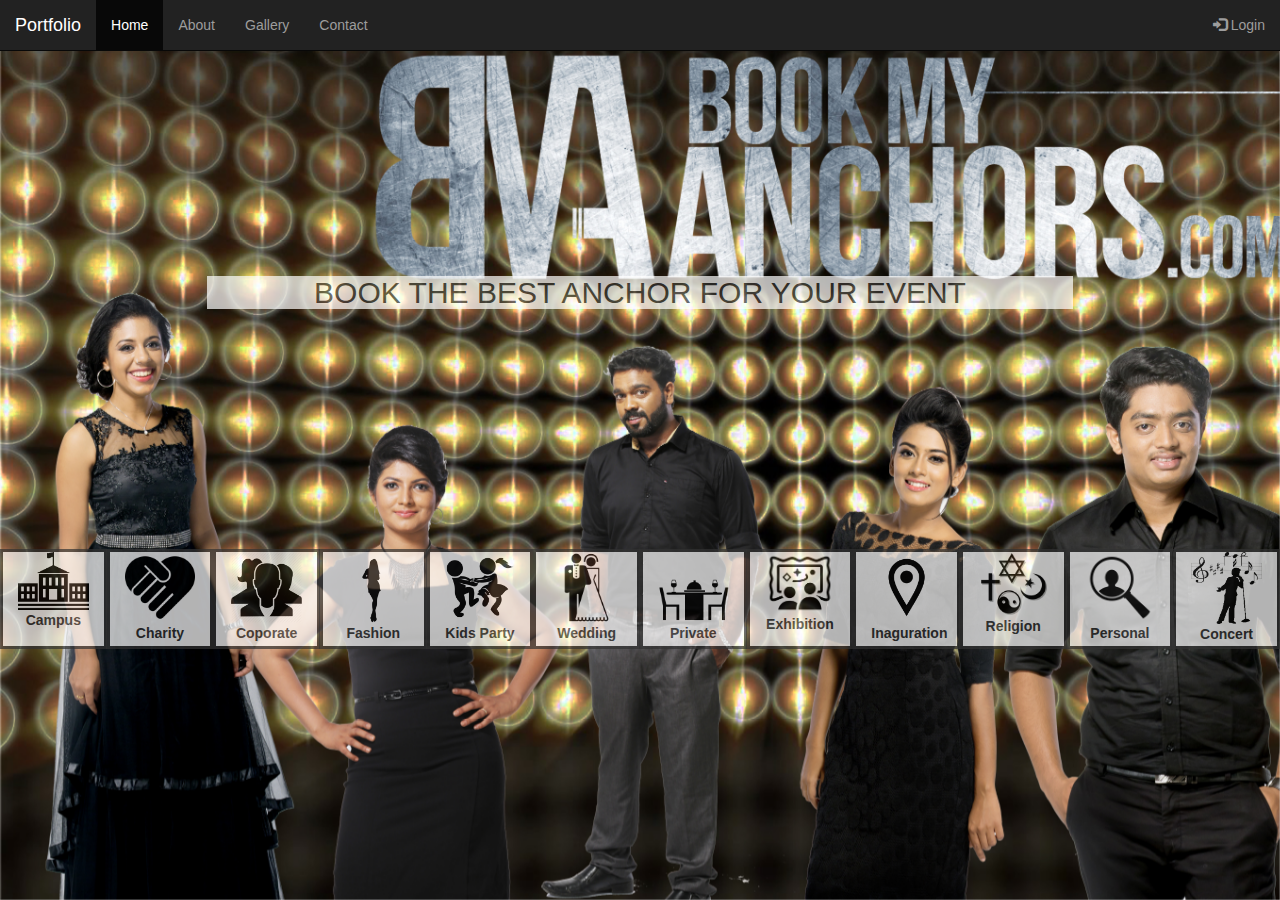
<file: index.html>
<!DOCTYPE html>
<html>
	<head>
		<title></title>
		<meta charset="utf-8">
	    <meta name="viewport" content="width=device-width, initial-scale=1">
	    <link rel="stylesheet" href="http://maxcdn.bootstrapcdn.com/bootstrap/3.3.6/css/bootstrap.min.css">
	    <script src="https://ajax.googleapis.com/ajax/libs/jquery/1.12.4/jquery.min.js"></script>
	    <script src="http://maxcdn.bootstrapcdn.com/bootstrap/3.3.6/js/bootstrap.min.js"></script>

	    <link rel="stylesheet" type="text/css" href="css/style.css">
	</head>
	<body>
		<!-- header -->
		<nav class="navbar navbar-inverse navbar-fixed-top">
			<div class="container-fluid">
				<div class="navbar-header">
					<button type="button" class="navbar-toggle" data-toggle="collapse" data-target="#myNavbar">
					<span class="icon-bar"></span>
					<span class="icon-bar"></span>
					<span class="icon-bar"></span>
					</button>
					<a class="navbar-brand" href="#">Portfolio</a>
				</div>
				<div class="collapse navbar-collapse" id="myNavbar">
					<ul class="nav navbar-nav">
						<li class="active">
							<a href="#">Home</a>
						</li>
						<li>
							<a href="#">About</a>
						</li>
						<li>
							<a href="#">Gallery</a>
						</li>
						<li>
							<a href="#">Contact</a>
						</li>
					</ul>
					<ul class="nav navbar-nav navbar-right">
						<li>
							<a href="#">
								<span class="glyphicon glyphicon-log-in"></span> Login
							</a>
						</li>
					</ul>
				</div>
			</div>
		</nav>
		<!-- ends header -->

		<!-- main container -->
		<!-- container for background image -->
		<div class="container main-container">
		</div>
		<!-- ends main container -->
		<!-- text in image -->
		<div class="container content-container text-center">
			<h2>BOOK THE BEST ANCHOR FOR YOUR EVENT</h2>
		</div>
		<!-- text ends -->
		<!-- types of events container -->
		<div class="icon-container">
			<a href="landingpage.html">
				<div class="col-md-1 icons text-center">
					<img src="img/icons/campus.png" class="img-responsive">
					<span>Campus</span>
				</div>
			</a>
			<a href="landingpage.html">
				<div class="col-md-1 icons text-center">
					<img src="img/icons/charity.png" class="img-responsive">
					<span>Charity</span>
				</div>
			</a>
			<a href="landingpage.html">
				<div class="col-md-1 icons text-center">
					<img src="img/icons/coporate.png" class="img-responsive">
					<span>Coporate</span>
				</div>
			</a>
			<a href="landingpage.html">
				<div class="col-md-1 icons text-center">
					<img src="img/icons/fashion.png" class="img-responsive">
					<span>Fashion Show</span>
				</div>
			</a>
			<a href="landingpage.html">
				<div class="col-md-1 icons text-center">
					<img src="img/icons/kids_party.png" class="img-responsive">
					<span>Kids Party</span>
				</div>
			</a>
			<a href="landingpage.html">
				<div class="col-md-1 icons text-center">
					<img src="img/icons/wedding.png" class="img-responsive">
					<span>Wedding</span>
				</div>
			</a>
			<a href="landingpage.html">
				<div class="col-md-1 icons text-center">
					<img src="img/icons/private_party.png" class="img-responsive">
					<span>Private Party</span>
				</div>
			</a>
			<a href="landingpage.html">
				<div class="col-md-1 icons text-center">
					<img src="img/icons/exhibition.png" class="img-responsive">
					<span>Exhibition</span>
				</div>
			</a>
			<a href="landingpage.html">
				<div class="col-md-1 icons text-center">
					<img src="img/icon.png" class="img-responsive">
					<span>Inaguration</span>
				</div>
			</a>
			<a href="landingpage.html">
				<div class="col-md-1 icons text-center">
					<img src="img/icons/religion.png" class="img-responsive">
					<span>Religion</span>
				</div>
			</a>
			<a href="landingpage.html">
				<div class="col-md-1 icons text-center">
					<img src="img/icons/personal_hiring.png" class="img-responsive">
					<span>Personal Hiring</span>
				</div>
			</a>
			<a href="landingpage.html">
				<div class="col-md-1 icons text-center">
					<img src="img/icons/concert.png" class="img-responsive">
					<span>Concert</span>
				</div>
			</a>
		</div>
		<!-- ends types of event container -->

		<!-- Modal -->
		<div id="myModal" class="modal fade" role="dialog">
		  <div class="modal-dialog">

		    <!-- Modal content-->
		    <div class="modal-content">
		      <div class="modal-header">
		        <button type="button" class="close" data-dismiss="modal">&times;</button>
		        <h4 class="modal-title">Program Details</h4>
		      </div>
		      <div class="modal-body">
		        <input placeholder="Date" class="textbox-n form-control" type="date"  id="date">
		      </div>
		      <div class="modal-footer">
		      	<a href="landingpage.html"><button type="button" class="btn btn-primary">Book</button></a>
		        <button type="button" class="btn btn-default" data-dismiss="modal">Close</button>
		      </div>
		    </div>

		  </div>
		</div>

	</body>
</html>
</file>
<file: css/style.css>
.logo-container{
	padding: 0;
}
/* Set height of the grid so .sidenav can be 100% (adjust as needed) */
.row.content {
	height: 550px
}

.sidenav{
	height: 100%;
}

.form-container{
	width: 50%;
	margin-left: auto;
	margin-right: auto;
}
.form-container form .form-control{
	margin-bottom: 20px;
	height: 49px;
}

.google{
	width: 46px;
    height: 44px;
    background: url(../img/social.png) 0 0;
}

.img img{
	width: 150px;
}
.img{
	overflow: hidden;
	height: 150px;
	padding-bottom: 10px;
}

.anchor-container{
	box-shadow: 0 4px 8px 0 rgba(0, 0, 0, 0.2), 0 6px 20px 0 rgba(0, 0, 0, 0.19);
	width: 42%;
	margin-left: 50px;
}

.anchor-new-row{
	margin-bottom: 25px;
}

.anchor-main-container{
	padding-top: 25px;
	padding-left: 25px;
}

.anchor-container .btn-default{
	background-color: #b30000;
	color: #fff;
}

.anchor-star{
	color: #ffad33;
}

.anchor-image{
	float: left;
	margin-right: 25px;
}

footer {
  background-color: #f2f2f2;
  padding: 25px;
}
.jumbotron{
  margin-bottom: 0;
}

/* Set gray background color and 100% height */
.sidenav {
  background-color: #eee;
  height: 100% !important;
  padding-top: 2%;
  padding-bottom: 2%;
  padding-left: 2%;
  padding-right: 1%;
}






/*complete profile*/
body{
          overflow-x: hidden;
        }
        .ui-widget-header{
          background: #b30000;
        }
        .profile-details-container
        {
          margin-top: 10px;
        }
        .profile-details-container nav{
          background-color: #fff;
          /*color: #000;*/
          border-style: none;
        }

        .profile-details-container .navbar-inverse .navbar-nav>li>a {
        color: #333;
        }

        .title-part{
          background-color: #d71c26;
          color:#fff;
          padding: 0;
          height: 50px;
          padding-top: 5px;
          border-radius: 15px 15px 0 0;
        }

        .biography-details p {
          /*background: #f9f9f9;*/
          /*border-left: 10px solid #ccc;*/
          margin: 1.5em 10px;
          padding: 0.5em 10px;
          quotes: "\201C""\201D""\2018""\2019";
        }

        .biography-details p:before {
          /*color: #ccc;*/
          color: #333;
          content: open-quote;
          font-size: 4em;
          line-height: 0.1em;
          margin-right: 0.25em;
          vertical-align: -0.4em;
        }

        .title-part h4{
          margin-bottom: 0;
        }

        .biography-details{
          width: 50%;
          margin-left: auto;
          margin-right: auto;
        }

        .discription-part{
          background-color: #333;
          color: #fff;
          padding: 0;
          height: 150px;
          padding-top: 20px;
          border-radius: 0 0 15px 15px;
        }
        .discription-part ul li{
          list-style: none;
          padding: 0;
        }

        .discription-part ul{
          padding: 0;
        }

        .options{
          margin-bottom: 25px;
        }

        .booking-info{
          margin-top: 20px;
          display: none;
        }
        .biography{
          font-size: 18px;
          /*margin-top: 200px;*/
          display: none;
        }
        .actor-images{
          height: 200px;
          overflow: hidden;
        }
        .actor-images>img{
          margin-left: 120px !important;
        }        

        .actived{
          /*border-top: 3px solid #d71c26 !important; */
          border-top: 3px solid #fff !important;
        }
        .photos{
          padding-top: 100px;
          margin-bottom: 200px;
          display: none;
        }
        .photos div div{
          margin-bottom: 20px;
        }
        .profile-dp{
          height: 150px;
          overflow: hidden;
          width: 150px;
          border-radius: 50%;
          margin-top: 150px;
          margin-left: 50px;
          float: left;
        }
        .profile-dp-container{
        	color: #fff;
        	position: absolute;
        }

        .profile-dp-container h4{
        	margin-left: 100px;
        }

/*end complete profile*/




.main-container{
	/*background-image: url('../img/main_background.jpg');*/
	background-image: url('../img/maxresdefault (1).jpg');
	background-repeat: no-repeat;
	min-height: 100%;
	background-size: cover;
	margin: 0;
	min-width: 100%;
	position: fixed;
}

.icon-container{
	position: relative;
}

.icons{
	height: 100px;
	overflow: hidden;
	background-color: #fff;
	opacity: 0.7;
	font-weight: 900;
	border: 3px solid #333;
}

.content-container{
	position: relative;
	padding-top: 20%;
	padding-bottom: 18%;
	width: 70%;
	margin-left: auto;
	margin-right: auto;

}

.content-container h2{
	background-color: #fff;
	opacity: 0.7;

}
.icon-container a:hover .icons{
	background-color: #fff;
	/*opacity: 0.7;*/
	opacity: 1;
}

.icon-container a{
	color: #333;
}





    
/* On small screens, set height to 'auto' for the grid */
@media screen and (max-width: 767px) {
  .row.content {height: auto;}
}
.navbar{
  margin-bottom: 0;
}
</file>
